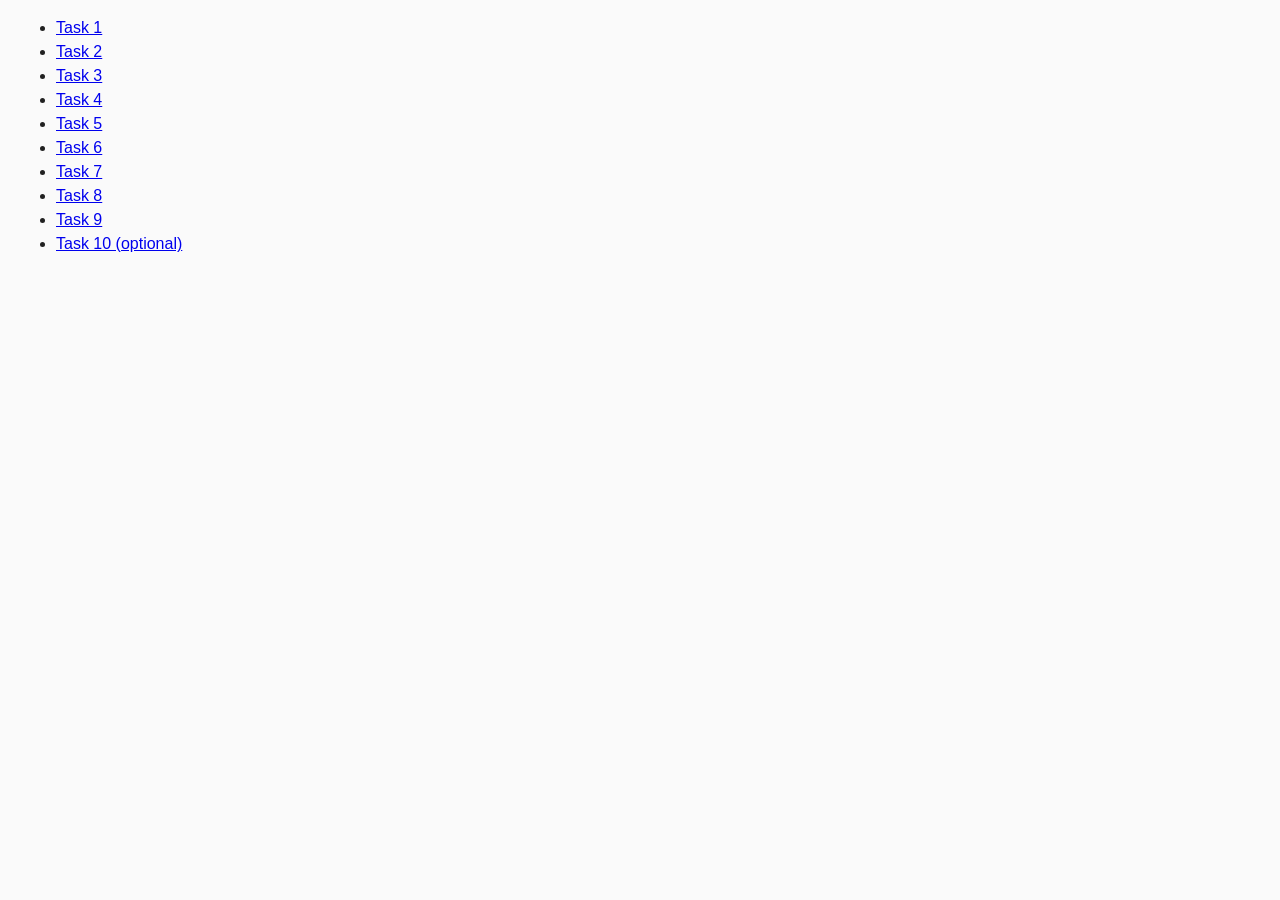
<file: index.html>
<!DOCTYPE html>
<html lang="ru">
  <head>
    <meta charset="UTF-8" />
    <meta http-equiv="X-UA-Compatible" content="IE=edge" />
    <meta name="viewport" content="width=device-width, initial-scale=1.0" />
    <title>Homework 6</title>
    <link rel="stylesheet" href="css/common.css" />
  </head>
  <body>
    <ul>
      <li><a href="task-01.html">Task 1</a></li>
      <li><a href="task-02.html">Task 2</a></li>
      <li><a href="task-03.html">Task 3</a></li>
      <li><a href="task-04.html">Task 4</a></li>
      <li><a href="task-05.html">Task 5</a></li>
      <li><a href="task-06.html">Task 6</a></li>
      <li><a href="task-07.html">Task 7</a></li>
      <li><a href="task-08.html">Task 8</a></li>
      <li><a href="task-09.html">Task 9</a></li>
      <li><a href="task-10.html">Task 10 (optional)</a></li>
    </ul>
  </body>
</html>
</file>
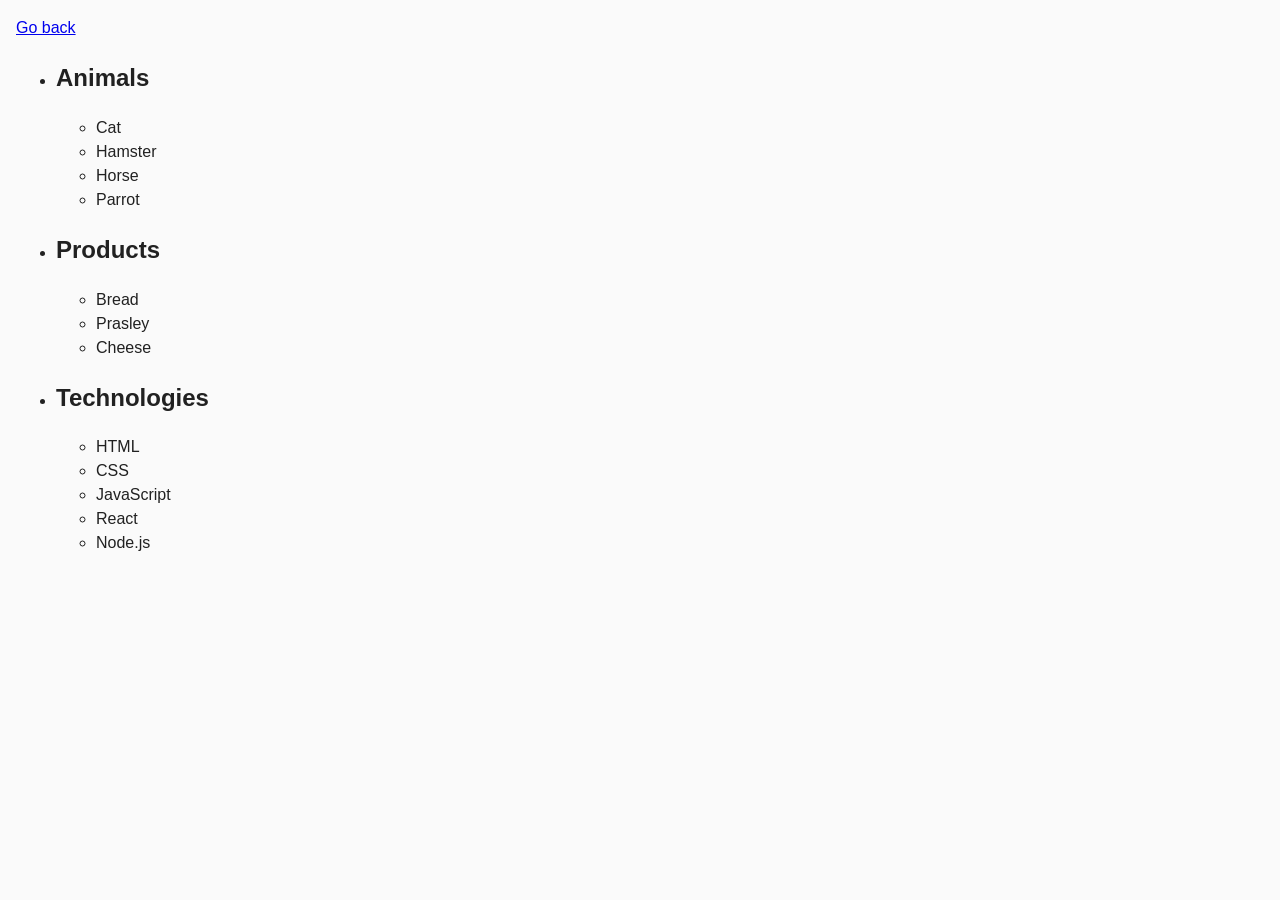
<file: task-01.html>
<!DOCTYPE html>
<html lang="ru">
  <head>
    <meta charset="UTF-8" />
    <meta http-equiv="X-UA-Compatible" content="IE=edge" />
    <meta name="viewport" content="width=device-width, initial-scale=1.0" />
    <title>Task 1</title>
    <link rel="stylesheet" href="css/common.css" />
  </head>
  <body>
    <p><a href="index.html">Go back</a></p>

    <ul id="categories">
      <li class="item">
        <h2>Animals</h2>

        <ul>
          <li>Cat</li>
          <li>Hamster</li>
          <li>Horse</li>
          <li>Parrot</li>
        </ul>
      </li>
      <li class="item">
        <h2>Products</h2>

        <ul>
          <li>Bread</li>
          <li>Prasley</li>
          <li>Cheese</li>
        </ul>
      </li>
      <li class="item">
        <h2>Technologies</h2>

        <ul>
          <li>HTML</li>
          <li>CSS</li>
          <li>JavaScript</li>
          <li>React</li>
          <li>Node.js</li>
        </ul>
      </li>
    </ul>

    <script src="js/task-01.js" type="module"></script>
  </body>
</html>
</file>
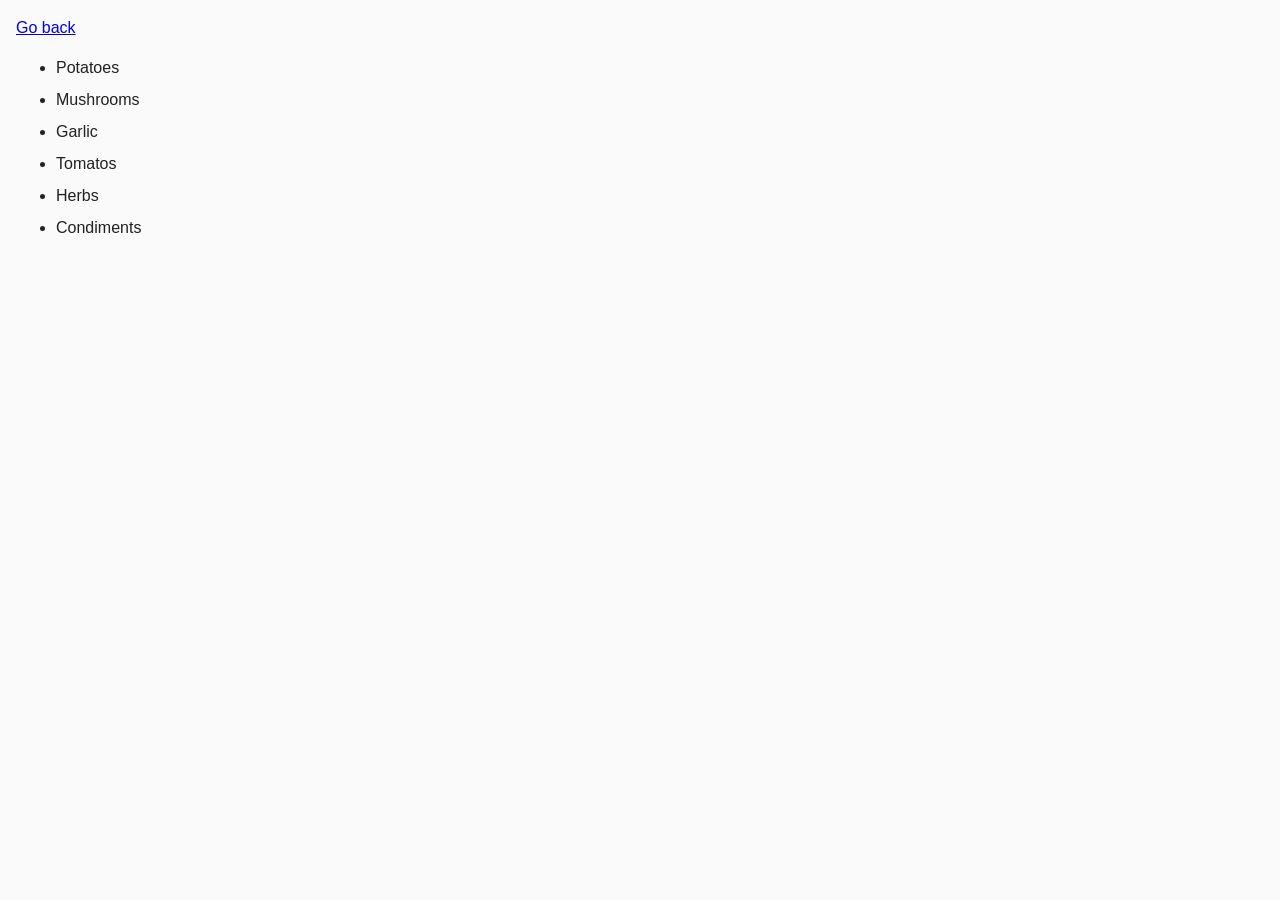
<file: task-02.html>
<!DOCTYPE html>
<html lang="ru">
  <head>
    <meta charset="UTF-8" />
    <meta http-equiv="X-UA-Compatible" content="IE=edge" />
    <meta name="viewport" content="width=device-width, initial-scale=1.0" />
    <title>Task 2</title>
    <link rel="stylesheet" href="css/common.css" />
    <style>
      .item {
        font-weight: 500;
      }

      .item:not(:last-child) {
        margin-bottom: 8px;
      }
    </style>
  </head>
  <body>
    <p><a href="index.html">Go back</a></p>

    <ul id="ingredients"></ul>

    <script src="js/task-02.js" type="module"></script>
  </body>
</html>
</file>
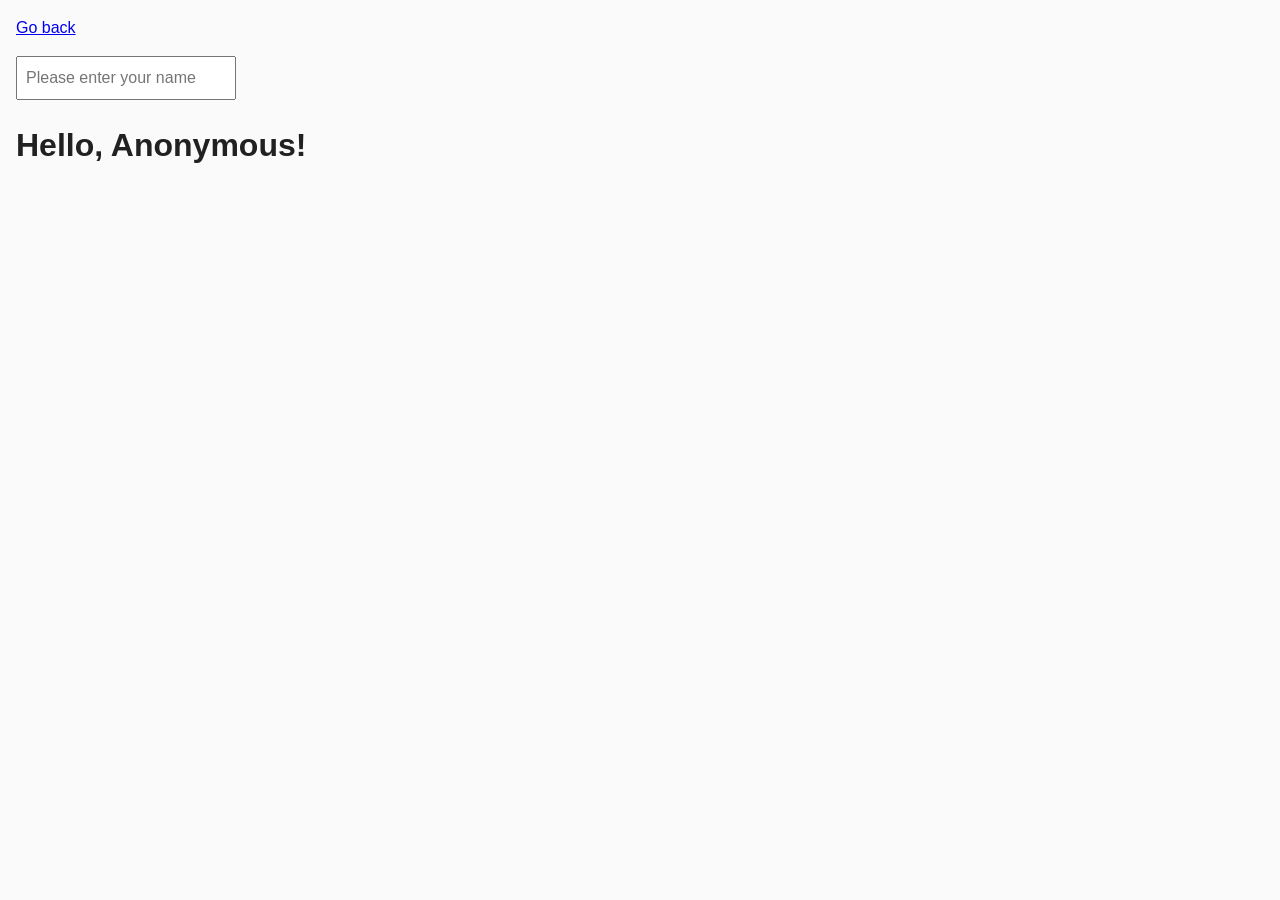
<file: task-05.html>
<!DOCTYPE html>
<html lang="ru">
  <head>
    <meta charset="UTF-8" />
    <meta http-equiv="X-UA-Compatible" content="IE=edge" />
    <meta name="viewport" content="width=device-width, initial-scale=1.0" />
    <title>Task 5</title>
    <link rel="stylesheet" href="css/common.css" />
  </head>
  <body>
    <p><a href="index.html">Go back</a></p>

    <input type="text" id="name-input" placeholder="Please enter your name" />
    <h1>Hello, <span id="name-output">Anonymous</span>!</h1>

    <script src="js/task-05.js" type="module"></script>
  </body>
</html>
</file>
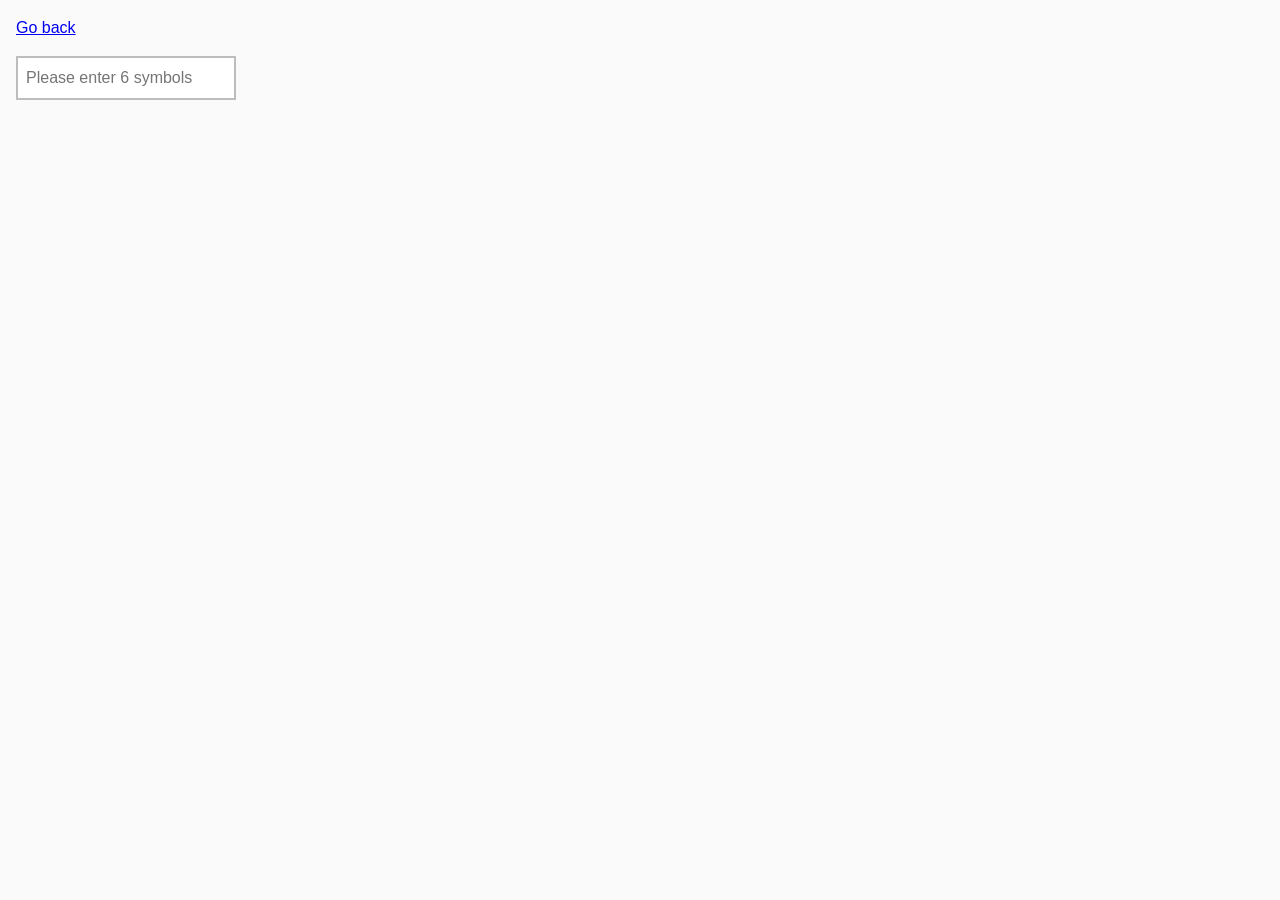
<file: task-06.html>
<!DOCTYPE html>
<html lang="ru">
  <head>
    <meta charset="UTF-8" />
    <meta http-equiv="X-UA-Compatible" content="IE=edge" />
    <meta name="viewport" content="width=device-width, initial-scale=1.0" />
    <title>Task 6</title>
    <link rel="stylesheet" href="css/common.css" />
    <style>
      #validation-input {
        border: 2px solid #bdbdbd;
      }

      #validation-input.valid {
        border-color: #4caf50;
      }

      #validation-input.invalid {
        border-color: #f44336;
      }
    </style>
  </head>
  <body>
    <p><a href="index.html">Go back</a></p>

    <input
      type="text"
      id="validation-input"
      data-length="6"
      placeholder="Please enter 6 symbols"
    />

    <script src="js/task-06.js" type="module"></script>
  </body>
</html>
</file>
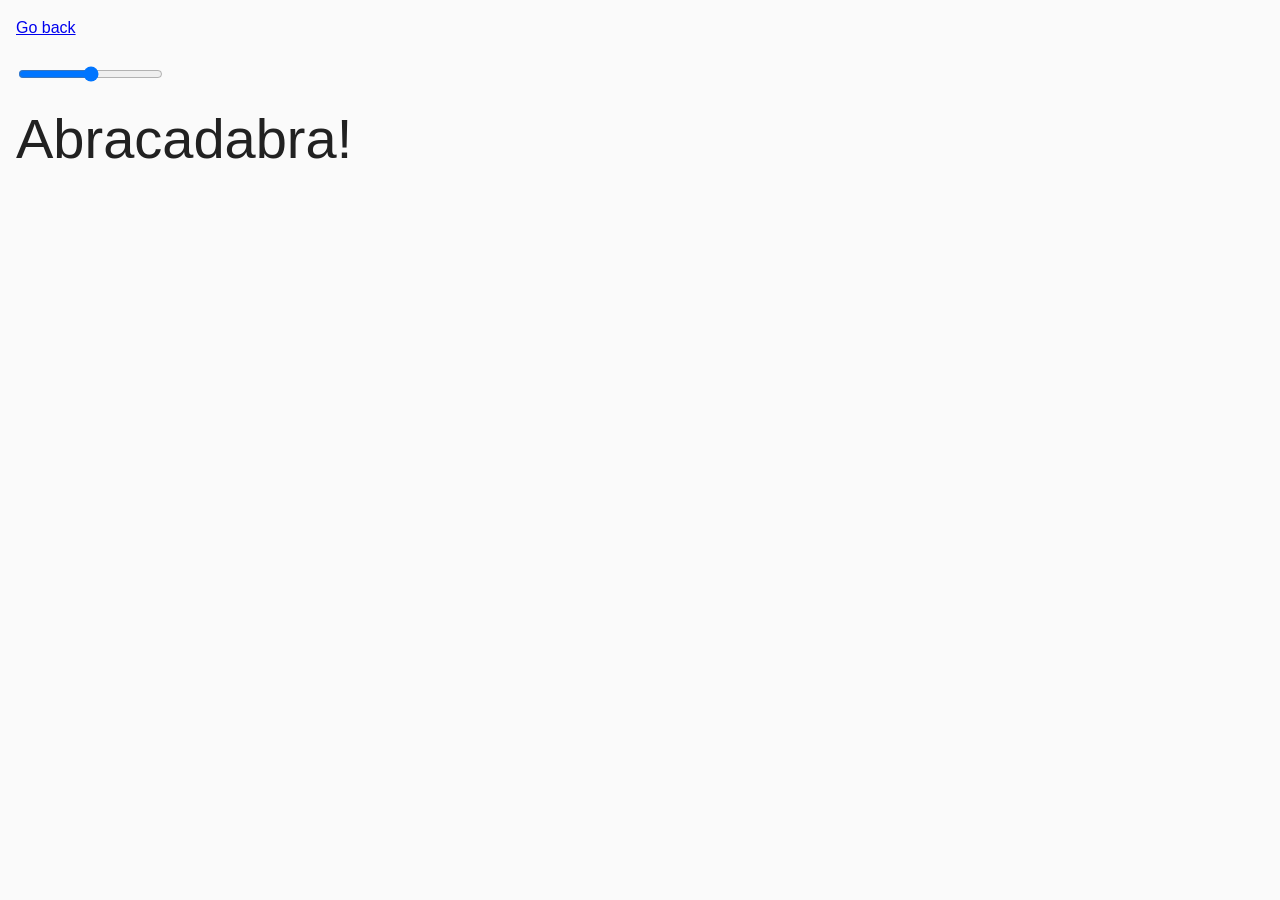
<file: task-07.html>
<!DOCTYPE html>
<html lang="ru">
  <head>
    <meta charset="UTF-8" />
    <meta http-equiv="X-UA-Compatible" content="IE=edge" />
    <meta name="viewport" content="width=device-width, initial-scale=1.0" />
    <title>Task 7</title>
    <link rel="stylesheet" href="css/common.css" />
  </head>
  <body>
    <p><a href="index.html">Go back</a></p>

    <input id="font-size-control" type="range" min="16" max="96" />
    <br />
    <span id="text">Abracadabra!</span>

    <script src="js/task-07.js" type="module"></script>
  </body>
</html>
</file>
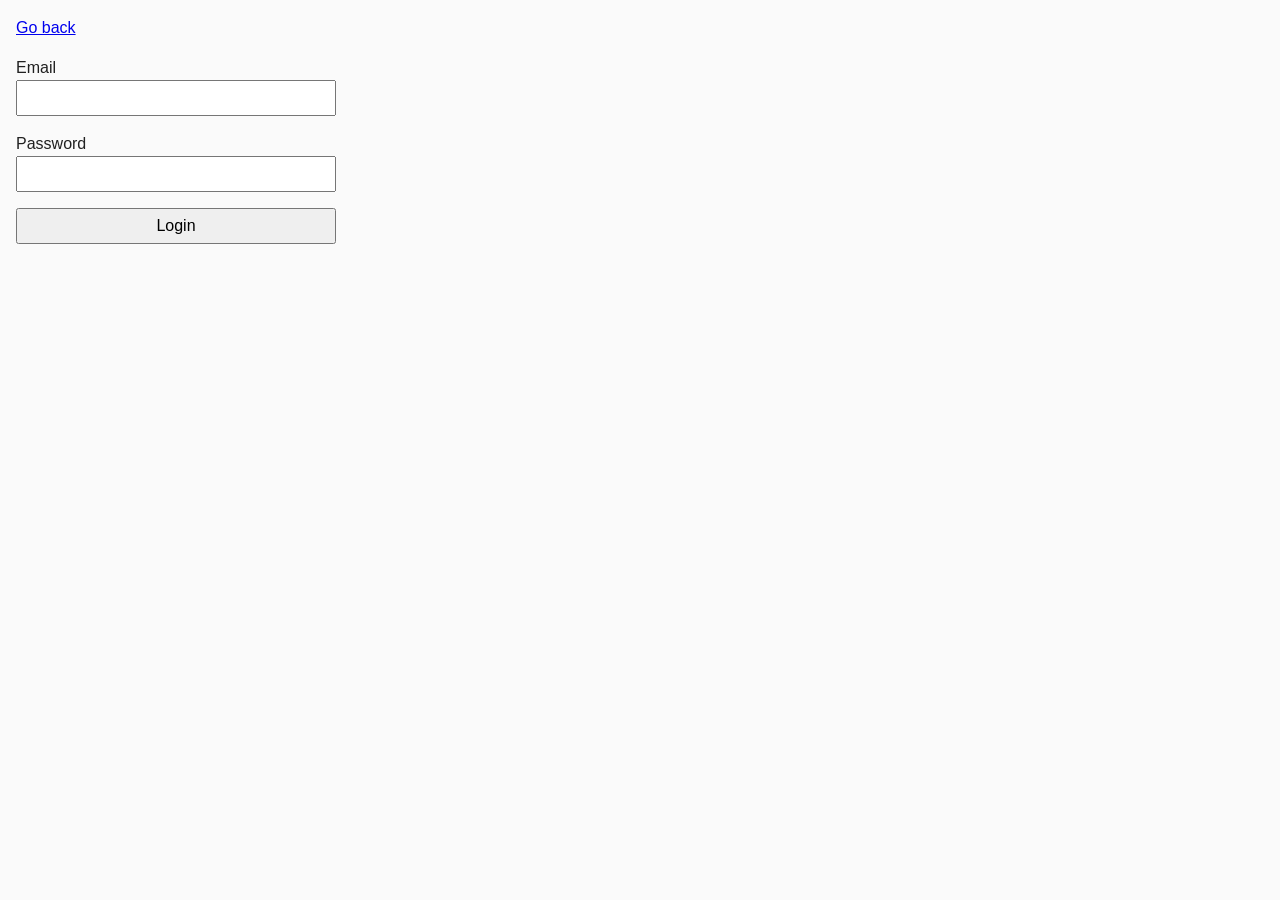
<file: task-08.html>
<!DOCTYPE html>
<html lang="ru">
  <head>
    <meta charset="UTF-8" />
    <meta http-equiv="X-UA-Compatible" content="IE=edge" />
    <meta name="viewport" content="width=device-width, initial-scale=1.0" />
    <title>Task 8</title>
    <link rel="stylesheet" href="css/common.css" />
    <style>
      .login-form {
        max-width: 320px;
        display: flex;
        flex-direction: column;
      }

      .login-form label {
        margin-bottom: 16px;
      }

      .login-form input,
      .login-form button {
        width: 100%;
        padding: 4px;
        font: inherit;
      }
    </style>
  </head>
  <body>
    <p><a href="index.html">Go back</a></p>

    <form class="login-form">
      <label>
        Email
        <input type="email" name="email" />
      </label>
      <label>
        Password
        <input type="password" name="password" />
      </label>
      <button type="submit">Login</button>
    </form>

    <script src="js/task-08.js" type="module"></script>
  </body>
</html>
</file>
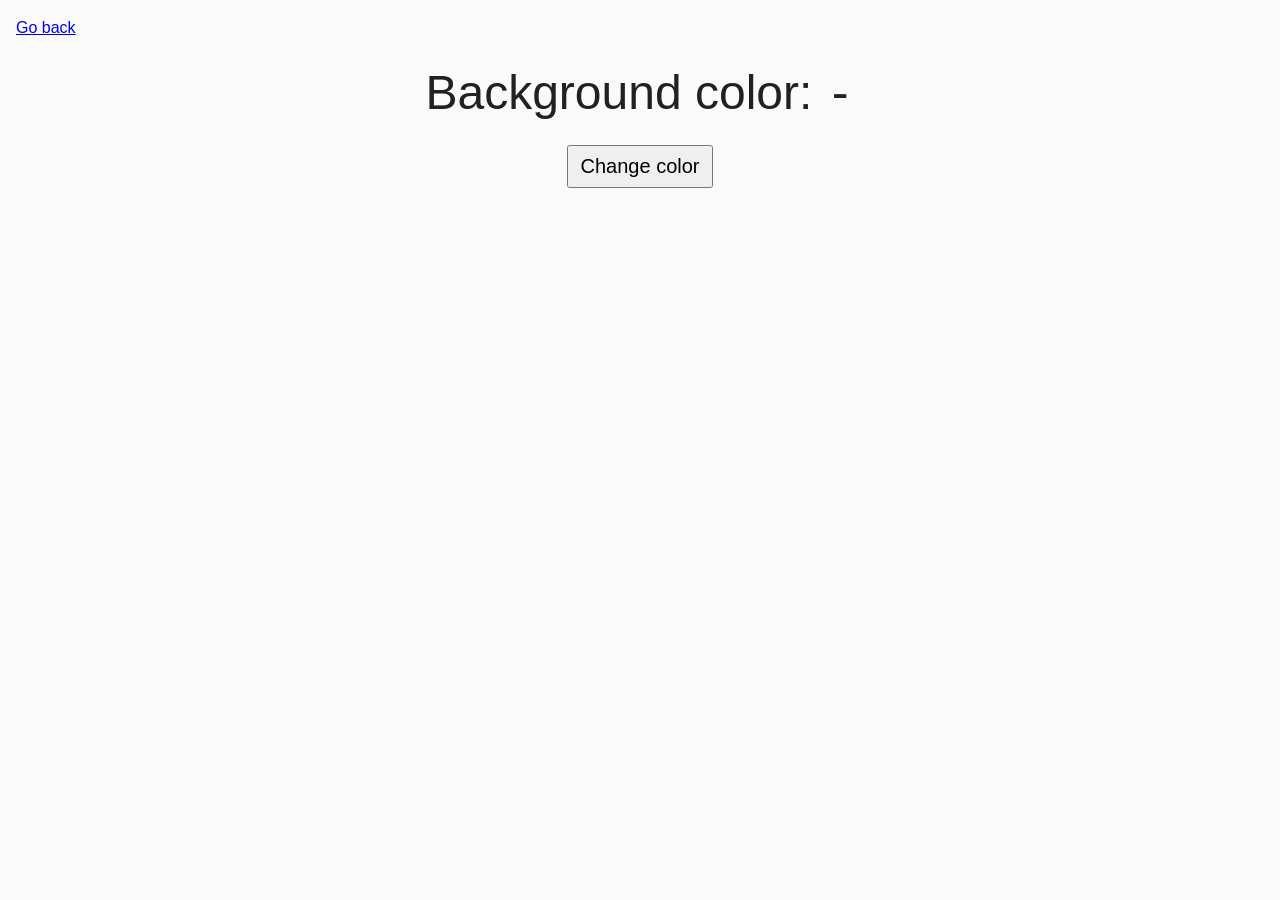
<file: task-09.html>
<!DOCTYPE html>
<html lang="ru">
  <head>
    <meta charset="UTF-8" />
    <meta http-equiv="X-UA-Compatible" content="IE=edge" />
    <meta name="viewport" content="width=device-width, initial-scale=1.0" />
    <title>Task 9</title>
    <link rel="stylesheet" href="css/common.css" />
    <style>
      .widget {
        text-align: center;
      }

      .widget p {
        margin-top: 0;
        margin-bottom: 16px;
        font-size: 48px;
      }

      .widget span {
        font-family: monospace;
      }

      .widget button {
        padding: 8px 12px;
        font-size: 20px;
        cursor: pointer;
      }
    </style>
  </head>
  <body>
    <p><a href="index.html">Go back</a></p>

    <div class="widget">
      <p>Background color: <span class="color">-</span></p>
      <button type="button" class="change-color">Change color</button>
    </div>

    <script src="js/task-09.js" type="module"></script>
  </body>
</html>
</file>
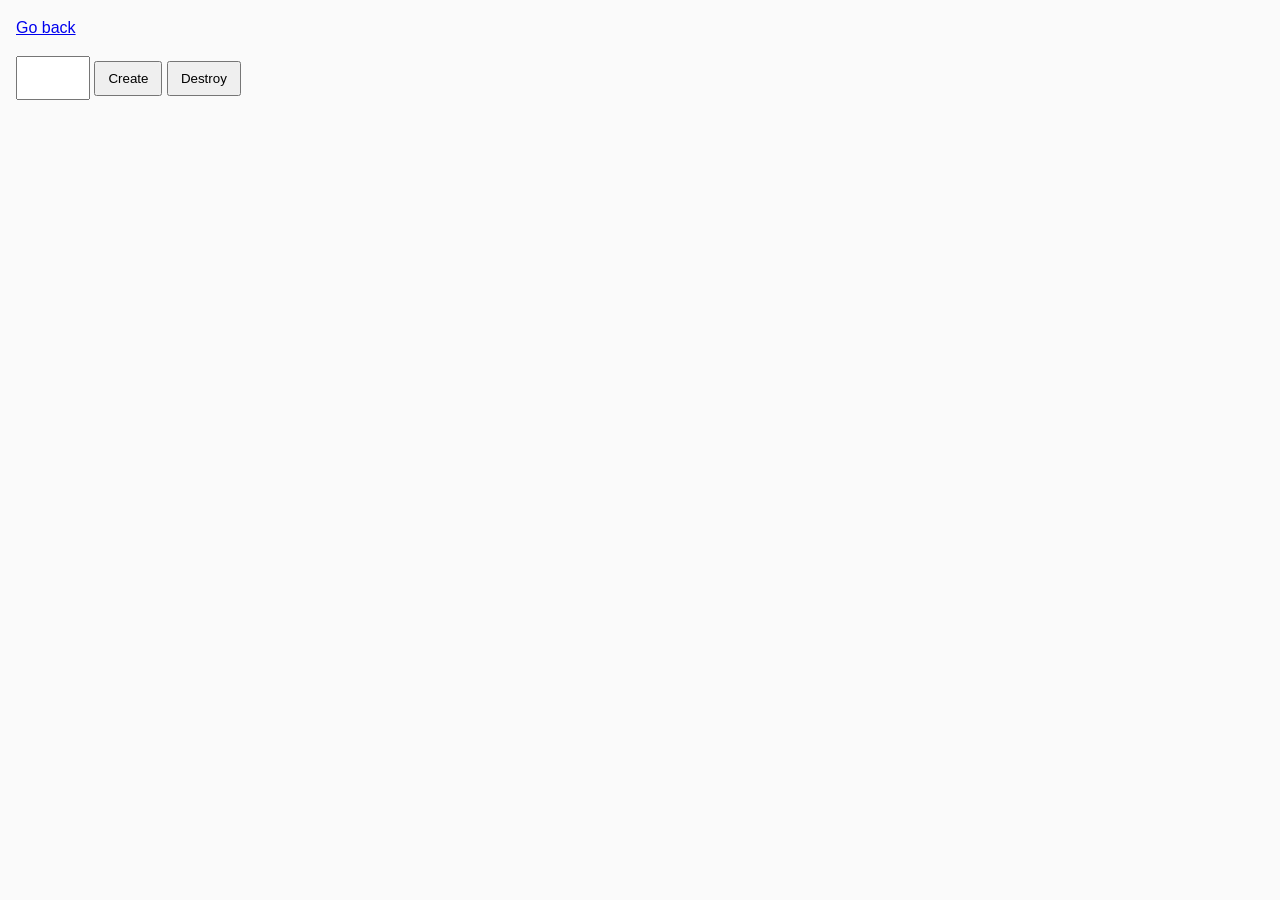
<file: task-10.html>
<!DOCTYPE html>
<html lang="ru">
  <head>
    <meta charset="UTF-8" />
    <meta http-equiv="X-UA-Compatible" content="IE=edge" />
    <meta name="viewport" content="width=device-width, initial-scale=1.0" />
    <title>Task 10 (optional)</title>
    <link rel="stylesheet" href="css/common.css" />
  </head>
  <body>
    <p><a href="index.html">Go back</a></p>

    <div id="controls">
      <input type="number" min="1" max="100" step="1" />
      <button type="button" data-create>Create</button>
      <button type="button" data-destroy>Destroy</button>
    </div>

    <div id="boxes"></div>

    <script src="js/task-10.js" type="module"></script>
  </body>
</html>
</file>
<file: css/common.css>
* {
  box-sizing: border-box;
}

body {
  margin: 16px;
  font-family: -apple-system, BlinkMacSystemFont, 'Segoe UI', Roboto, Oxygen,
    Ubuntu, Cantarell, 'Open Sans', 'Helvetica Neue', sans-serif;
  -webkit-font-smoothing: antialiased;
  -moz-osx-font-smoothing: grayscale;
  background-color: #fafafa;
  color: #212121;
  line-height: 1.5;
}

input {
  padding: 8px;
  font: inherit;
}

button {
  padding: 8px 12px;
  cursor: pointer;
}

.gallery {
  display: flex;
  gap: 20px;
}
</file>
